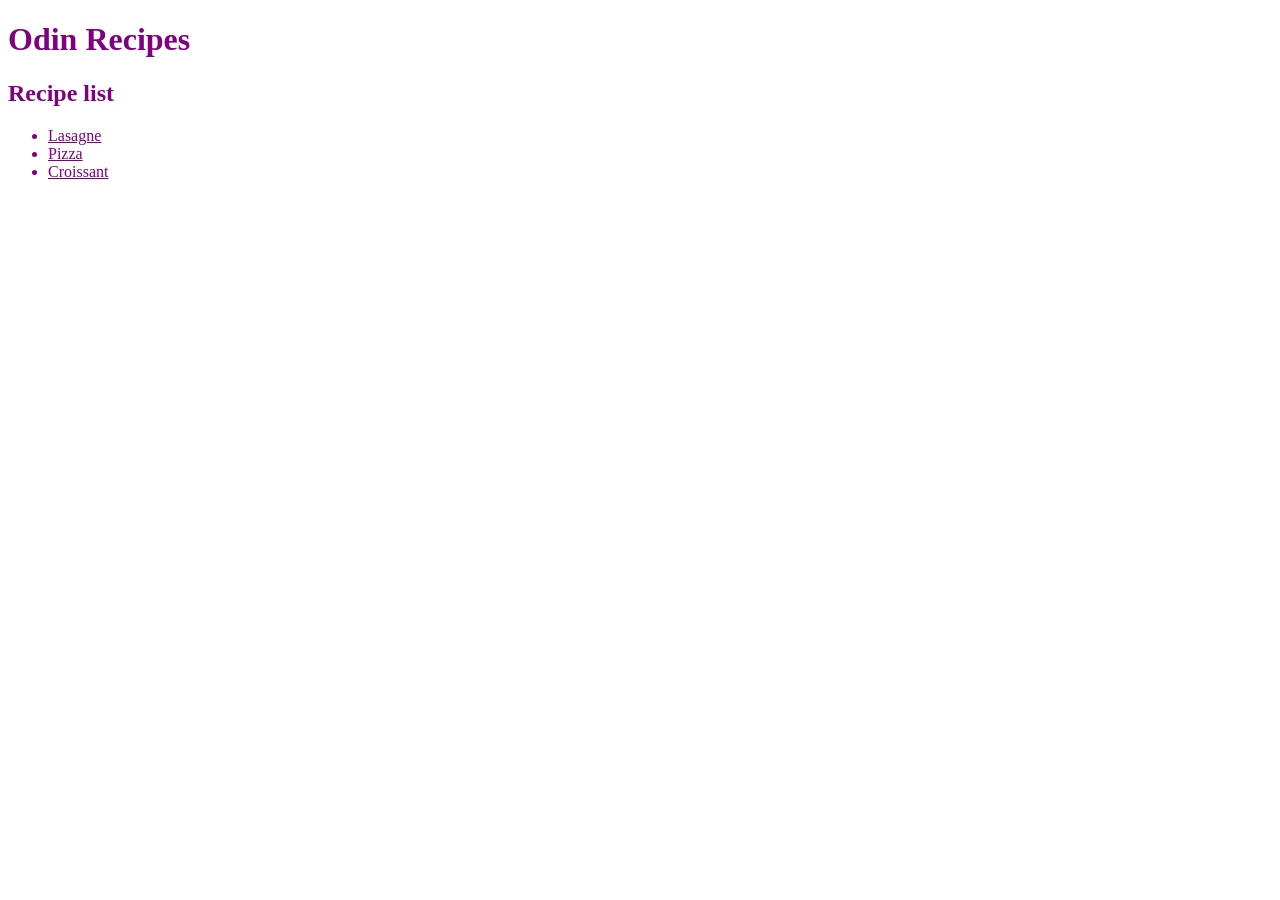
<file: index.html>
<!DOCTYPE html>
<html lang="en">
  <head>
    <meta charset="UTF-8" />
    <title>Odin Recipes</title>
    <link rel="stylesheet" href="styles.css">
  </head>
  <body>
    <h1>Odin Recipes</h1>
    <h2>Recipe list</h2>
    <ul>
      <li><a href="recipes/lasagne.html">Lasagne</a></li>
      <li><a href="recipes/pizza.html">Pizza</a></li>
      <li><a href="recipes/croissant.html">Croissant</a></li>
    </ul>
  </body>
</html>
</file>
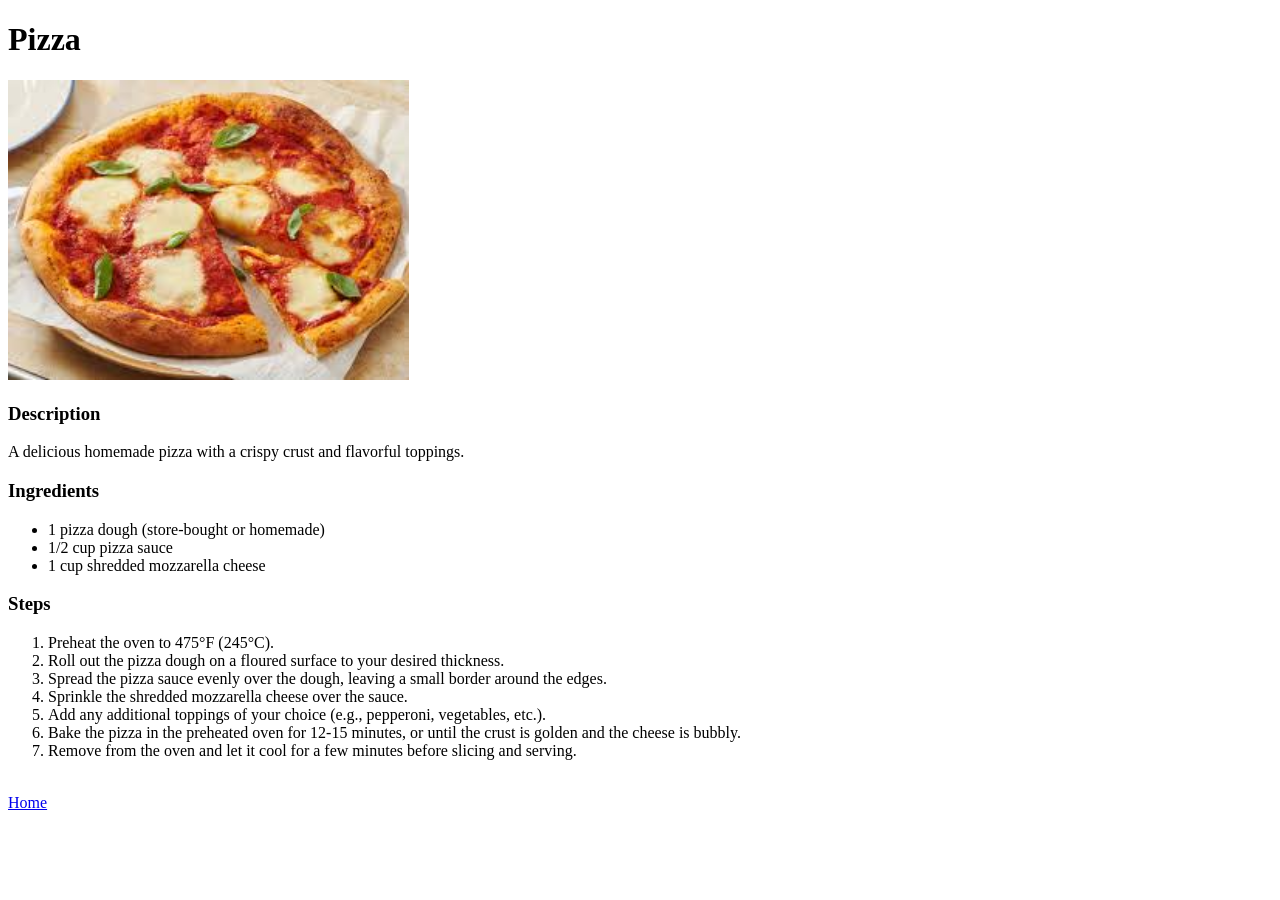
<file: recipes/pizza.html>
<!DOCTYPE html>
<html lang="en">
  <head>
    <meta charset="UTF-8">
    <title>Pizza</title>
  </head>
  <body>
    <h1>Pizza</h1>
    <img src="[data-uri]" alt="Pizza" height="300px"/>
    <h3>Description</h3>
    <p>A delicious homemade pizza with a crispy crust and flavorful toppings.</p>
    <h3>Ingredients</h3>
    <ul>
      <li>1 pizza dough (store-bought or homemade)</li>
      <li>1/2 cup pizza sauce</li>
      <li>1 cup shredded mozzarella cheese</li>
    </ul>
    <h3>Steps</h3>
    <ol>
      <li>Preheat the oven to 475°F (245°C).</li>
      <li>Roll out the pizza dough on a floured surface to your desired thickness.</li>
      <li>Spread the pizza sauce evenly over the dough, leaving a small border around the edges.</li>
      <li>Sprinkle the shredded mozzarella cheese over the sauce.</li>
      <li>Add any additional toppings of your choice (e.g., pepperoni, vegetables, etc.).</li>
      <li>Bake the pizza in the preheated oven for 12-15 minutes, or until the crust is golden and the cheese is bubbly.</li>
      <li>Remove from the oven and let it cool for a few minutes before slicing and serving.</li>
    </ol>
    <br>
    <a href="../index.html">Home</a>
  </body>
</html>
</file>
<file: styles.css>
*
{color:purple;}
</file>
